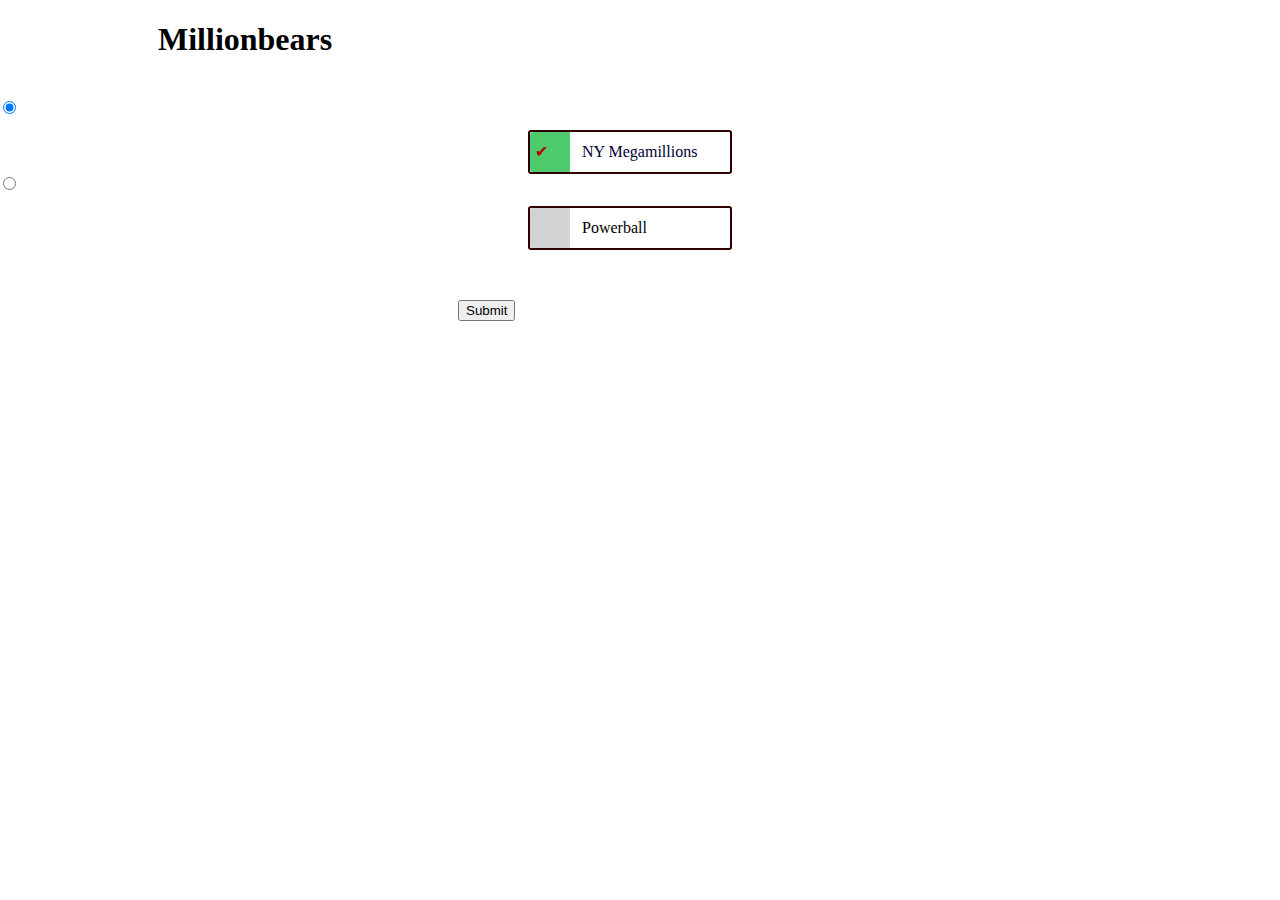
<file: static/index.html>
<!DOCTYPE html>
<html lang="en">
<head>
	<meta charset="utf-8">
	<meta name="viewport"    content="width=device-width, initial-scale=1.0">
	
	<title>Millionbears</title>

	<link rel="shortcut icon" href="http://kurushdubash.com/lot/assets/images/gt_favicon.png">
	
	<!-- Bootstrap itself -->
	<link href="http://kurushdubash.com/lot/assets/css/bootstrap.min.css" rel="stylesheet" type="text/css">

	<!-- Custom styles -->
	<link rel="stylesheet" href="http://kurushdubash.com/lot/assets/css/magister.css">

	<!-- Fonts -->
	<link href="http://kurushdubash.com/lot/assets/css/font-awesome.min.css" rel="stylesheet" type="text/css">
	<link href='http://fonts.googleapis.com/css?family=Wire+One' rel='stylesheet' type='text/css'>
</head>
<body class="theme-invert">


<style>
title{
	font-family: 'Wire One', Helvetica, Arial, sans-serif;
}
form {
	margin: 40px 0;
}
div {
	clear: both;
	margin: 0 50px;
}
label {
  width: 200px;
  border-radius: 3px;
  border: 2px solid #300000 

}
/* hide input */
input.radio:empty {
	margin-left: -999px;
}
/* style label */
input.radio:empty ~ label {
	position: relative;
	float: left;
	line-height: 2.5em;
	text-indent: 3.25em;
	margin-top: 2em;
	cursor: pointer;
	-webkit-user-select: none;
	-moz-user-select: none;
	-ms-user-select: none;
	user-select: none;
}
input.radio:empty ~ label:before {
	position: absolute;
	display: block;
	top: 0;
	bottom: 0;
	left: 0;
	content: '';
	width: 2.5em;
	background: #D1D3D4;
	border-radius: 3px 0 0 3px;
}
/* toggle hover */
input.radio:hover:not(:checked) ~ label:before {
	content:'\2714';
	text-indent: .3em;
	color: #000;
	background-color: #66FFCC;
}
input.radio:hover:not(:checked) ~ label {
	color: #000; 
	/*#888*/
}
/* toggle on */
input.radio:checked ~ label:before {
	content:'\2714';
	text-indent: .3em;
	color: #B80000 ;
	background-color: #4DCB6D;
}
input.radio:checked ~ label {
	color: #000033;
}
/* radio focus */
input.radio:focus ~ label:before {
	box-shadow: 0 0 0 3px #999;
}
</style>

<!-- Main (Home) section -->
<section class="section" id="head">
	<div class="container">

		<div class="row">
			<div class="col-md-10 col-lg-10 col-md-offset-1 col-lg-offset-1 text-center">	

				<!-- Site Title, your name, HELLO msg, etc. -->
				<h1 class="title">Millionbears</h1>

				<div>
					<div>
						<form action='/api/lottery' method='POST'>
							<input type="radio" name="value" id="radio1" value="NY" class="radio" checked/>
							<label for="radio1" style="margin-right: 270px; margin-left: 270px;">NY Megamillions</label>
							</div>

							<div>
							<input type="radio" name="value" id="radio2" value="PB" class="radio"/>
							<label for="radio2" style="margin-right: 270px; margin-left: 270px;">Powerball</label>
							</div>
							<p><input type="submit" class="btn btn-default btn-lg" style="margin-top: 50px; margin-right: 250px; margin-left: 250px;" /></p>
						</form>
					<!-- Nice place to describe your site in a sentence or two -->
					
					</div> <!-- /col -->
				</div>
		</div> <!-- /row -->
	
	</div>
</section>
		
				







<!-- Load js libs only when the page is loaded. -->
<!-- <script src="http://ajax.googleapis.com/ajax/libs/jquery/1.10.2/jquery.min.js"></script> -->
<!-- <script src="http://netdna.bootstrapcdn.com/bootstrap/3.0.3/js/bootstrap.min.js"></script> -->
<script src="http://kurushdubash.com/lot/assets/js/modernizr.custom.72241.js"></script>
<!-- Custom template scripts -->
<!-- <script src="http://kurushdubash.com/lot/assets/js/magister.js"></script> -->
</body>
</html>
</file>
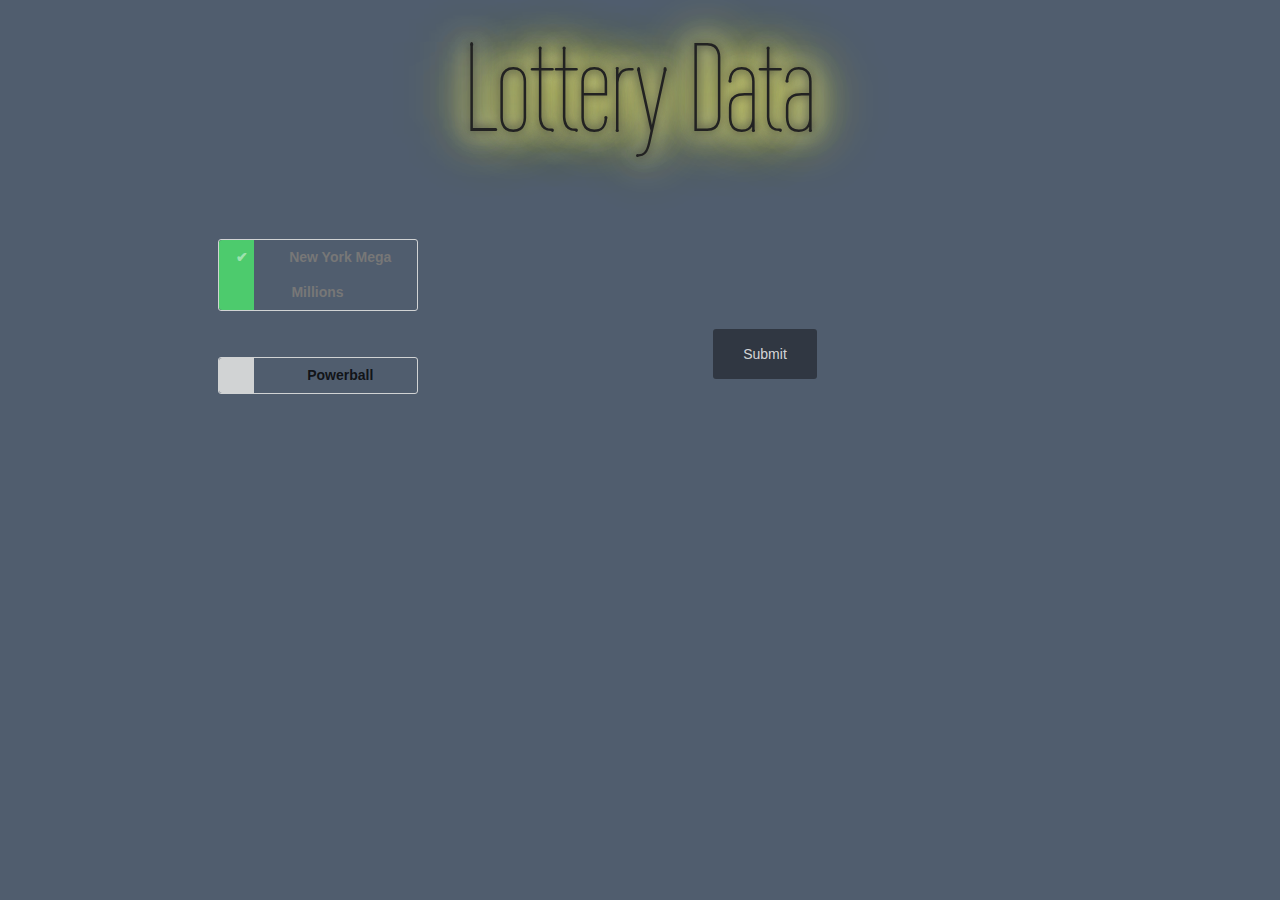
<file: static/index2.html>
<!DOCTYPE html>
<html lang="en">
<head>
	<meta charset="utf-8">
	<meta name="viewport"    content="width=device-width, initial-scale=1.0">
	
	<title>Lottery Data</title>

	<link rel="shortcut icon" href="assets/images/gt_favicon.png">
	
	<!-- Bootstrap itself -->
	<link href="http://netdna.bootstrapcdn.com/bootstrap/3.0.3/css/bootstrap.min.css" rel="stylesheet" type="text/css">

	<!-- Custom styles -->
	<link rel="stylesheet" href="assets/css/magister.css">

	<!-- Fonts -->
	<link href="http://netdna.bootstrapcdn.com/font-awesome/4.0.3/css/font-awesome.min.css" rel="stylesheet" type="text/css">
	<link href='http://fonts.googleapis.com/css?family=Wire+One' rel='stylesheet' type='text/css'>
</head>

<!-- use "theme-invert" class on bright backgrounds, also try "text-shadows" class -->
<body class="theme-invert">


<style>

form {
	margin: 40px 0;
}

div {
	clear: both;
	margin: 0 50px;
}

label {
  width: 200px;
  border-radius: 3px;
  border: 1px solid #D1D3D4
}

/* hide input */
input.radio:empty {
	margin-left: -999px;
}

/* style label */
input.radio:empty ~ label {
	position: relative;
	float: left;
	line-height: 2.5em;
	text-indent: 3.25em;
	margin-top: 2em;
	cursor: pointer;
	-webkit-user-select: none;
	-moz-user-select: none;
	-ms-user-select: none;
	user-select: none;
}

input.radio:empty ~ label:before {
	position: absolute;
	display: block;
	top: 0;
	bottom: 0;
	left: 0;
	content: '';
	width: 2.5em;
	background: #D1D3D4;
	border-radius: 3px 0 0 3px;
}

/* toggle hover */
input.radio:hover:not(:checked) ~ label:before {
	content:'\2714';
	text-indent: .9em;
	color: #C2C2C2;
}

input.radio:hover:not(:checked) ~ label {
	color: #888;
}

/* toggle on */
input.radio:checked ~ label:before {
	content:'\2714';
	text-indent: .9em;
	color: #9CE2AE;
	background-color: #4DCB6D;
}

input.radio:checked ~ label {
	color: #777;
}

/* radio focus */
input.radio:focus ~ label:before {
	box-shadow: 0 0 0 3px #999;
}
</style>

<!-- Main (Home) section -->
<section class="section" id="head">
	<div class="container">

		<div class="row">
			<div class="col-md-10 col-lg-10 col-md-offset-1 col-lg-offset-1 text-center">	

				<!-- Site Title, your name, HELLO msg, etc. -->
				<h1 class="title">Lottery Data</h1>
				<h2 class="subtitle"></h2>

				<!-- Short introductory (optional) -->
				<h3 class="tagline">
				</h3>
				<div>
					<form action='/api/lottery' method='POST'>
						<input type="radio" name="value" value="NY" id="radio1" class="radio" checked/>
						<label for="radio1">New York Mega Millions</label>
						</div>

						<div>
						<input type="radio" name="value" value="PB" id="radio2" class="radio"/>
						<label for="radio2">Powerball</label>
						</div>
						<p><input type="submit" class="btn btn-default btn-lg" /></p>
						 </form>
				
				<!-- Nice place to describe your site in a sentence or two -->
				
	
			</div> <!-- /col -->
		</div> <!-- /row -->
	
	</div>
</section>







<!-- Load js libs only when the page is loaded. -->
<script src="http://ajax.googleapis.com/ajax/libs/jquery/1.10.2/jquery.min.js"></script>
<script src="http://netdna.bootstrapcdn.com/bootstrap/3.0.3/js/bootstrap.min.js"></script>
<script src="assets/js/modernizr.custom.72241.js"></script>
<!-- Custom template scripts -->
<script src="assets/js/magister.js"></script>
<!--     <form action='/api/lottery' method='POST'>
      
    <input type="radio" name="value" value="NY">New York Mega Millions <br>

    <input type="radio" name="value" value="PB">Powerball<br>
  
    <input type="submit" />
    
    </form>
 -->

</body>
</html>
</file>
<file: static/assets/css/magister.css>
html {
	background:#505D6E url(http://kurushdubash.com/lot/assets/images/body4.jpg) no-repeat center center fixed; 
	min-height:100%;
	-webkit-background-size: cover;
	   -moz-background-size: cover;
	     -o-background-size: cover;
	        background-size: cover;
}

body {
	background:transparent;
	min-height:100%; 	
	-webkit-font-smoothing: antialiased;
	-webkit-overflow-scrolling: touch;
	line-height: 1.5em;
	font-size:14px;
	font-family: Helvetica, Arial, sans-serif;
	color:#fff;
	color:rgba(255,255,255,.8); 
	font-weight: normal;
}




/********************************************************/
/*                   UI - Buttons                       */
/********************************************************/
.btn{
	color:#333;
	text-shadow: none;
	text-decoration: none;
	-webkit-border-radius: 3px;
	-moz-border-radius: 3px;
	border-radius: 3px;
	border:0 none;
}
.btn:hover {
	color:#000;
}
.btn-lg { 
	padding:16px 30px;
	font-size:inherit;
}

.btn-link {
	color:rgba(255,255,255,.8);
}
.btn-link:hover, .btn-link:focus, .btn-link:active {
	color:#fff
}
.btn-default {
	background: rgba(255,255,255,.5);
}
.btn-default:hover, .btn-default:focus, .btn-default:active, .btn-default.active {
	background: rgba(255,255,255,.8);
}
.btn-primary {
	background: rgba(255,255,255,.2);
}
.btn-primary:hover, .btn-primary:focus, .btn-primary:active, .btn-primary:active {
	background: rgba(255,255,255,.5);
}


/***********************************************************/
/*                   Inverted theme                        */
/***********************************************************/
.theme-invert { 	
	color:#222;
	color:rgba(0,0,0,.8); 
 }
.theme-invert a { 
	color:#000;
}
.theme-invert .btn {
	color:rgba(255,255,255,.8);
}
.theme-invert .btn:hover {
	color:#fff;
}
.theme-invert .btn-link {
	color:rgba(0,0,0,.8);
}
.theme-invert .btn-link:hover, .theme-invert .btn-link:focus, .theme-invert .btn-link:active {
	color:#000
}
.theme-invert .navbar-toggle {
	background: rgba(0, 0, 0, 0.12);
}
.theme-invert .navbar-toggle .icon-bar {
  background: #333;
}
.theme-invert .mainmenu .dropdown-menu a { 
	color:#000;
}
.theme-invert .mainmenu .dropdown-menu a:hover { 
	background:rgba(0,0,0,.1);
	color:#000;
}

.theme-invert .title,
.theme-invert .subtitle,
.theme-invert .tagline { 
	color:#222222; 
	font-family: 'Wire One', Helvetica, Arial, sans-serif;
	font-size: 125px;
/*	background:#000;*/
	text-align: center;


/*Use shadows to slowly build up the glow. The first shadow should be the colour of the text. Subsequent shadows are the colour you want the glow to be, all with no x or y offset and with increasing amounts of blur (the number of shadows you use depends on how big you want the glow to be).*/
	text-shadow:0 0 10px #222222, 0 0 20px #FFFFCC, 0 0 30px #FFFF99, 0 0 40px #FFFF66, 0 0 50px #FFFF33, 0 0 60px #FFFF00, 0 0 70px #FFCC00;
}

.theme-invert .btn-default {
	background: rgba(0,0,0,.4);
}
.theme-invert .btn-default:hover,
.theme-invert .btn-default:focus,
.theme-invert .btn-default:active,
.theme-invert .btn-default.active {
	background: rgba(0,0,0,.6);
	color:#fff;
}
.theme-invert .btn-primary {
	background: rgba(0,0,0,.2);
}
.theme-invert .btn-primary:hover,
.theme-invert .btn-primary:focus,
.theme-invert .btn-primary:active,
.theme-invert .btn-primary.active {
	background: rgba(0,0,0,.3);
	color:#fff;
}

.theme-invert .thumbnail {
	background-color: rgba(255,255,255,.8);
}
.thumbnail .caption {
	color: inherit;
}
</file>
